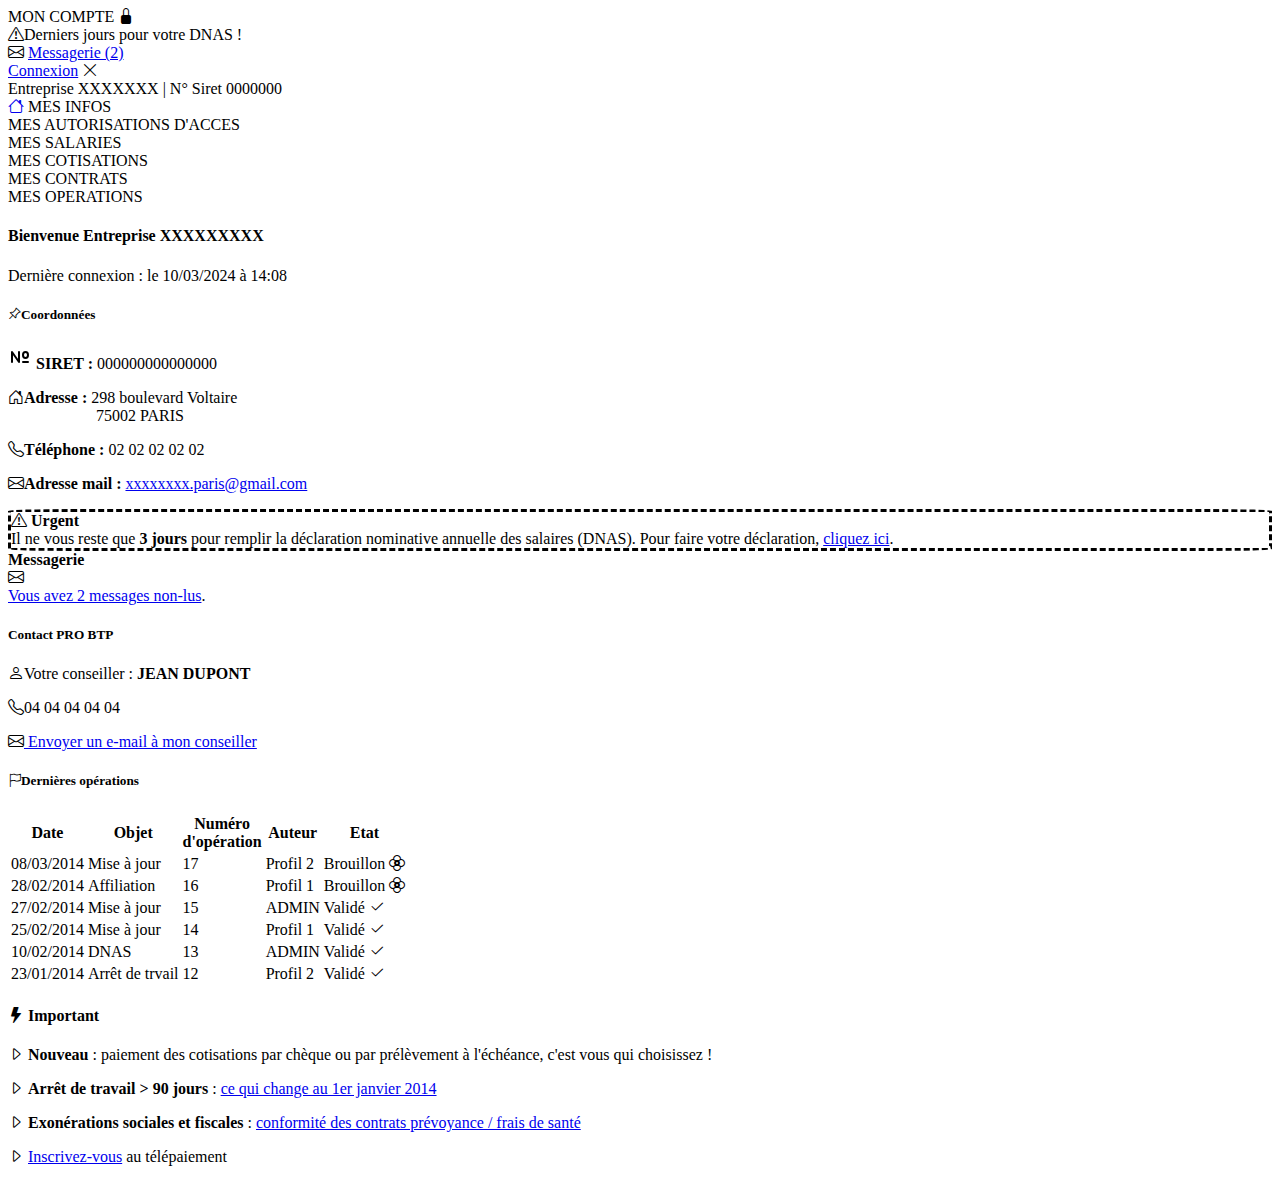
<file: index.html>
<!DOCTYPE html>
<html lang="fr">

<head>
    <meta charset="UTF-8">
    <meta name="viewport" content="width=device-width, initial-scale=1.0">
    <title>A Web Page</title>
    <link href="https://cdn.jsdelivr.net/npm/bootstrap@5.3.8/dist/css/bootstrap.min.css" rel="stylesheet"
        integrity="sha384-sRIl4kxILFvY47J16cr9ZwB07vP4J8+LH7qKQnuqkuIAvNWLzeN8tE5YBujZqJLB" crossorigin="anonymous">
    <link rel="stylesheet" href="styles.css">
    <link rel="stylesheet" href="https://cdn.jsdelivr.net/npm/bootstrap-icons@1.13.1/font/bootstrap-icons.min.css">
</head>

<body class="mt-2">
    <header class="container-fluid px-4">
        <div class="row">
            <div class="col-4 align-content-center">MON COMPTE <i class="bi bi-lock-fill"></i></div>
            <div class="col-4  text-center align-content-center"> <i class="bi bi-exclamation-triangle"></i>Derniers
                jours pour votre DNAS !</div>
            <div class="col-4 text-center">
                <!-- nouvelles rows dans cette colone pour avoir 2 éléments en haut et un élément en bas -->
                <div class="row">
                    <div class="col-6 text-center"><i class="bi bi-envelope"></i>
                        <a href="#" class="text-black"> Messagerie (2)</a>
                    </div>
                    <div class="col-6 border border-black border-3 text-center"><a href="connexion.html" class="text-decoration-none text-black">  Connexion</a> <i class="bi bi-x-lg"></i>
                    </div>
                    <div class="row">
                        <div class="col-12 text-center">Entreprise XXXXXXX | N° Siret 0000000</div>
                    </div>
                </div>
            </div>

        </div>

    </header>
    <main>
        <!-- menu de navigation -->
        <nav class="container.fluid px-4">
            <div class="row">

                <div class="col border border-2 border-black align-content-center"> <a href="index.html"><i
                        class="bi bi-house bg-info border border-black border-2 fs-4 ms-0 text-black"></i></a> MES INFOS</div>
                <div class="col-2 border border-2 border-black border-start-0 align-content-center text-center">MES AUTORISATIONS D'ACCES</div>
                <div class="col border border-2 border-black border-start-0 align-content-center text-center">MES SALARIES</div>
                <div class="col border border-2 border-black border-start-0 align-content-center text-center">MES COTISATIONS</div>
                <div class="col border border-2 border-black border-start-0 align-content-center text-center">MES CONTRATS</div>
                <div class="col border border-2 border-black border-start-0 align-content-center text-center">MES OPERATIONS</div>
        </nav>
        <!-- Premier bloc "Bienvenue" -->
        <section class="container-fluid mt-5 px-5">
            <!-- 1ere row -->
            <div class="row mb-3 align-items-end">
                <!-- Colonne de gauche : Bienvenue / dernière connexion -->
                <div class="col"><strong>
                        <h4>Bienvenue Entreprise XXXXXXXXX</h4>
                    </strong></div>
                <div class="col fst-italic">Dernière connexion : le 10/03/2024 à 14:08</div>
            </div>
            <!-- 2eme row qui englobe les 4 blocs -->
            <div class="row">
                <!-- Coordonnées -->
                <div class="col-6">
                    <div class="border border-dark border-2 h-100">

                        <h5 class="m-3"><i class="bi bi-pin-angle me-2"></i>Coordonnées</h5>
                        <p class="mb-3 ms-3">
                            <svg xmlns="http://www.w3.org/2000/svg" class="border border-black rounded-5" width="24"
                                height="24" viewBox="0 0 24 24">
                                <path fill="none" stroke="currentColor" stroke-linecap="round" stroke-linejoin="round"
                                    stroke-width="2" d="M4 17V7l7 10V7m4 10h5m-5-7a2.5 3 0 1 0 5 0a2.5 3 0 1 0-5 0" />
                            </svg>
                            <strong>SIRET :</strong> 000000000000000
                        </p>
                        <p class="mb-3 ms-3"><i class="bi bi-house-door"></i><strong>Adresse :</strong> 298 boulevard
                            Voltaire <br><span class="ms-6">75002 PARIS</span></p>
                        <p class="mb-3 ms-3"><i class="bi bi-telephone"></i><strong>Téléphone :</strong> 02 02 02 02 02
                        </p>
                        <p class="ms-3"><strong><i class="bi bi-envelope"></i>Adresse mail :</strong>
                            <a href="mailto:xxxxxxxx.paris@gmail.com" class="text-black">xxxxxxxx.paris@gmail.com</a></p>

                    </div>
                </div>
                <div class="col-6">
                    <!-- Row urgent  qui fait 6 cols -->
                    <div class="border-dashed p-1 mb-3">
                        <div class="row">
                            <div class="col-2 text-center">
                                <i class="bi bi-exclamation-triangle fs-1 animated-icon"></i>
                                <strong>Urgent</strong>
                            </div>
                            <div class="col-8 fs-5"> Il ne vous reste que
                                <strong>3 jours</strong> pour remplir
                                la déclaration nominative annuelle des salaires (DNAS).
                                Pour faire votre déclaration, <a href="#" class="text-black">cliquez ici</a>.
                            </div>
                        </div>
                    </div>

                    <!-- row de 6 cols divisées en 2: Messagerie et Contact  -->
                    <div class="row">
                        <div class="col-4 ">
                            <div class=" border border border-dark border-2 p-3 h-100 text-center">

                            <strong>Messagerie</strong><br><i class="bi bi-envelope fs-1"></i>
                            <div><a href="mailto:xxxxxxxx.paris@gmail.com" class="text-black">Vous avez 2 messages non-lus</a>.</div>
                        </div>
                    </div>
                    <div class="col">
                        <div class="border border-dark border-2 h-100">
                            <h5  class="text-center mt-1"><strong>Contact PRO BTP</strong></h5>
                            <p><i class="bi bi-person fs-4 mx-2"></i>Votre conseiller : <strong>JEAN DUPONT</strong></p>
                            <p><i class="bi bi-telephone fs-4 mx-2"></i>04 04 04 04 04</p>
                            <p class="mb-0"><i class="bi bi-envelope fs-4 mx-2"></i><a href="mailto:xxxx@exemple.com" class="text-black"> Envoyer un e-mail à
                                    mon conseiller</a></p>
                        </div>
                    </div>

                </div>
            </div>
        </section>
        <!-- deuxième bloc operation/important -->
        <section class="container-fluid mt-3 px-5">
            <div class="row">
                <div class="col">
                    <div class="border border-dark border-2 p-3 h-100">

                        <h5><i class="bi bi-flag"></i>Dernières opérations</h5>
                        <table class="table table-bordered   table-striped border border-dark border-2">
                            <thead class="border border-end-0">
                                <th class="bg-dark-subtle  align-content-center">Date</th>
                                <th class="bg-dark-subtle align-content-center">Objet</th>
                                <th class="bg-dark-subtle text-center">Numéro <br> d'opération</th>
                                <th class="bg-dark-subtle align-content-center">Auteur</th>
                                <th class="bg-dark-subtle align-content-center">Etat</th>
                                </tr>
                            </thead>
                            <tbody class="border border-end-0">
                                <tr>
                                    <td>08/03/2014</td>
                                    <td>Mise à jour</td>
                                    <td class="text-center">17</td>
                                    <td>Profil 2</td>
                                    <td>Brouillon <i class="bi bi-flower2 float-end"></i></td>
                                </tr>
                                <tr>
                                    <td>28/02/2014</td>
                                    <td>Affiliation</td>
                                    <td class="text-center">16</td>
                                    <td>Profil 1</td>
                                    <td>Brouillon <i class="bi bi-flower2 float-end"></i></td>
                                </tr>
                                <tr>
                                    <td>27/02/2014</td>
                                    <td>Mise à jour</td>
                                    <td class="text-center">15</td>
                                    <td>ADMIN</td>
                                    <td>Validé <i class="bi bi-check2 float-end"></i></td>
                                </tr>
                                <tr>
                                    <td>25/02/2014</td>
                                    <td>Mise à jour</td>
                                    <td class="text-center">14</td>
                                    <td>Profil 1</td>
                                    <td>Validé <i class="bi bi-check2 float-end"></i></td>
                                </tr>
                                <tr>
                                    <td>10/02/2014</td>
                                    <td>DNAS</td>
                                    <td class="text-center">13</td>
                                    <td>ADMIN</td>
                                    <td>Validé <i class="bi bi-check2 float-end"></i></td>
                                </tr>
                                <tr>
                                    <td>23/01/2014</td>
                                    <td>Arrêt de trvail</td>
                                    <td class="text-center">12</td>
                                    <td>Profil 2</td>
                                    <td>Validé <i class="bi bi-check2 float-end"></i></td>
                                </tr>
                            </tbody>
                        </table>
                    </div>
                </div>
                <div class="col">
                    <div class="border border-dark border-2 p-3 h-100">
                        <h4 class="mb-4">
                            <i class="bi bi-lightning-fill fs-2"></i>
                            Important
                        </h4>
                        
                            <p class="mb-3">
                                <i class="bi bi-caret-right"></i>
                                <strong>Nouveau</strong> : paiement des cotisations par chèque ou par prélèvement à
                                l'échéance, c'est vous qui choisissez !
                            </p>
                            <p class="mb-3">
                                <i class="bi bi-caret-right"></i>
                                <strong>Arrêt de travail &gt; 90 jours</strong> : <a href="#"
                                    class="text-decoration-underline text-black">ce qui change au 1er janvier 2014</a>
                            </p>
                            <p class="mb-3">
                                <i class="bi bi-caret-right"></i>
                                <strong>Exonérations sociales et fiscales</strong> : <a href="#" class="text-black">conformité des contrats
                                    prévoyance / frais de
                                    santé</a>
                                </p>
                            <p>
                                <i class="bi bi-caret-right"></i>
                                <a href="inscription.html" class="text-black">Inscrivez-vous</a> au télépaiement
                            </p>
                        
                    </div>
                </div>
            </div>
        </section>
    </main>
    <footer class="mt-4">

    </footer>
    </div>
</body>

</html>
</file>
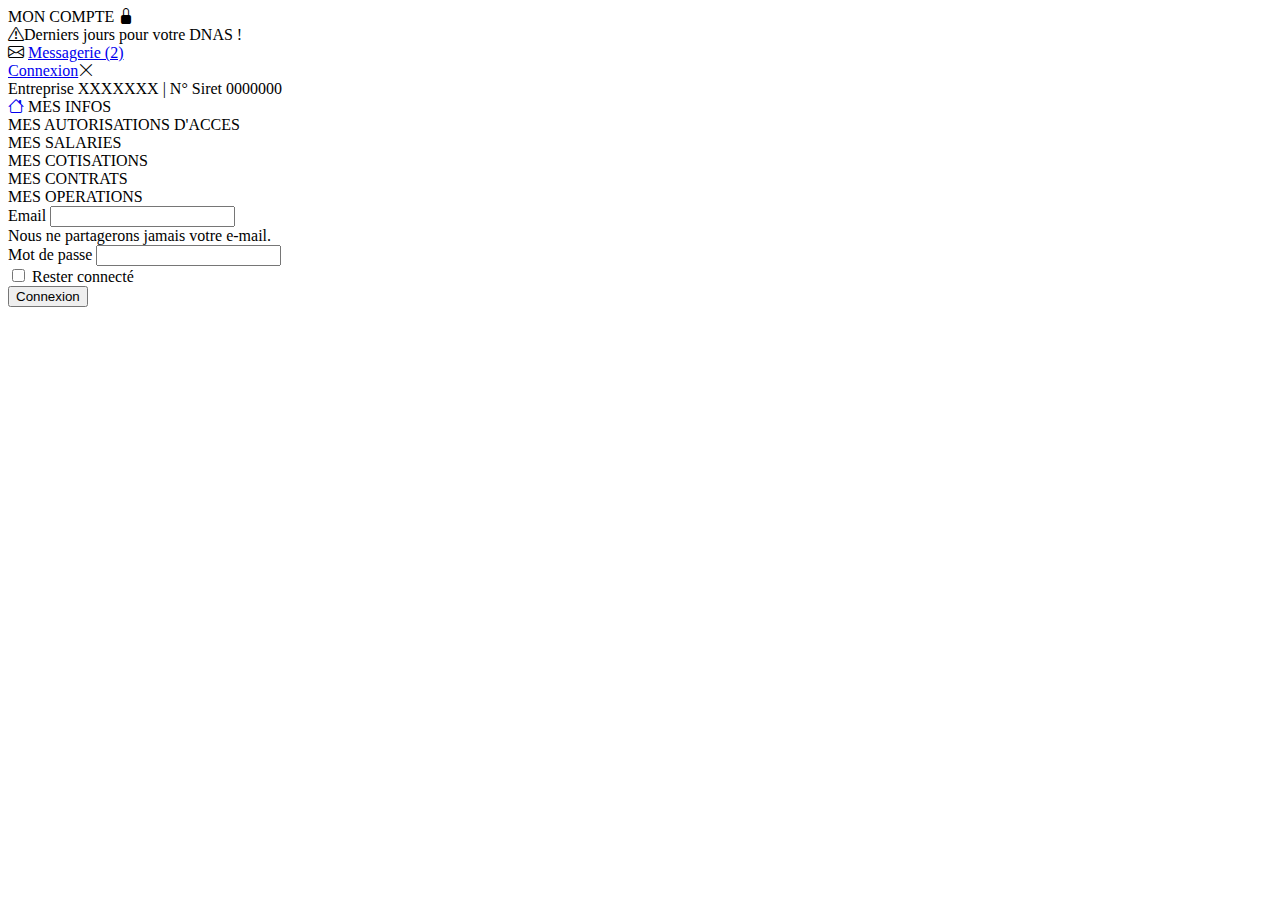
<file: connexion.html>
<!DOCTYPE html>
<html lang="fr">

<head>
    <meta charset="UTF-8">
    <meta name="viewport" content="width=device-width, initial-scale=1.0">
    <title>A Web Page</title>
    <link href="https://cdn.jsdelivr.net/npm/bootstrap@5.3.8/dist/css/bootstrap.min.css" rel="stylesheet"
        integrity="sha384-sRIl4kxILFvY47J16cr9ZwB07vP4J8+LH7qKQnuqkuIAvNWLzeN8tE5YBujZqJLB" crossorigin="anonymous">
    <link rel="stylesheet" href="styles.css">
    <link rel="stylesheet" href="https://cdn.jsdelivr.net/npm/bootstrap-icons@1.13.1/font/bootstrap-icons.min.css">
</head>

<body class="mt-2">
    <header class="container-fluid px-4">
        <div class="row">
            <div class="col-4 align-content-center">MON COMPTE <i class="bi bi-lock-fill"></i></div>
            <div class="col-4  text-center align-content-center"> <i class="bi bi-exclamation-triangle"></i>Derniers
                jours pour votre DNAS !</div>
            <div class="col-4 text-center">
                <!-- nouvelles rows dans cette colone pour avoir 2 éléments en haut et un élément en bas -->
                <div class="row">
                    <div class="col-6 text-center"><i class="bi bi-envelope"></i>
                        <a href="#" class="text-black"> Messagerie (2)</a>
                    </div>
                    <div class="col-6 border border-black border-3 text-center"><a href="connexion.html" class="text-decoration-none text-black">  Connexion</a><i class="bi bi-x-lg"></i>
                    </div>
                    <div class="row">
                        <div class="col-12 text-center">Entreprise XXXXXXX | N° Siret 0000000</div>
                    </div>
                </div>
            </div>

        </div>

    </header>
    <main>
        <!-- menu de navigation -->
        <nav class="container.fluid px-4">
            <div class="row">

                <div class="col border border-2 border-black align-content-center"> <a href="index.html"><i
                        class="bi bi-house bg-info border border-black border-2 fs-4 ms-0 text-black"></i></a> MES INFOS</div>
                <div class="col-2 border border-2 border-black border-start-0 align-content-center text-center">MES
                    AUTORISATIONS D'ACCES</div>
                <div class="col border border-2 border-black border-start-0 align-content-center text-center">MES
                    SALARIES</div>
                <div class="col border border-2 border-black border-start-0 align-content-center text-center">MES
                    COTISATIONS</div>
                <div class="col border border-2 border-black border-start-0 align-content-center text-center">MES
                    CONTRATS</div>
                <div class="col border border-2 border-black border-start-0 align-content-center text-center">MES
                    OPERATIONS</div>
        </nav>

        <main class="container mt-5 px-5">

            <div class="row mb-3">
                <form>
                    <div class="mb-3">
                        <label for="exampleInputEmail1" class="form-label">Email</label>
                        <input type="email" class="form-control" id="exampleInputEmail1" aria-describedby="emailHelp">
                        <div id="emailHelp" class="form-text">Nous ne partagerons jamais votre e-mail.</div>
                    </div>
                    <div class="mb-3">
                        <label for="exampleInputPassword1" class="form-label">Mot de passe</label>
                        <input type="password" class="form-control" id="exampleInputPassword1">
                    </div>
                    <div class="mb-3 form-check">
                        <input type="checkbox" class="form-check-input" id="exampleCheck1">
                        <label class="form-check-label" for="exampleCheck1">Rester connecté</label>
                    </div>
                    <button type="submit" class="btn btn-dark">Connexion</button>
                </form>

            </div>

        </main>

        <footer class="mt-4">

        </footer>
        </div>
</body>

</html>
</file>
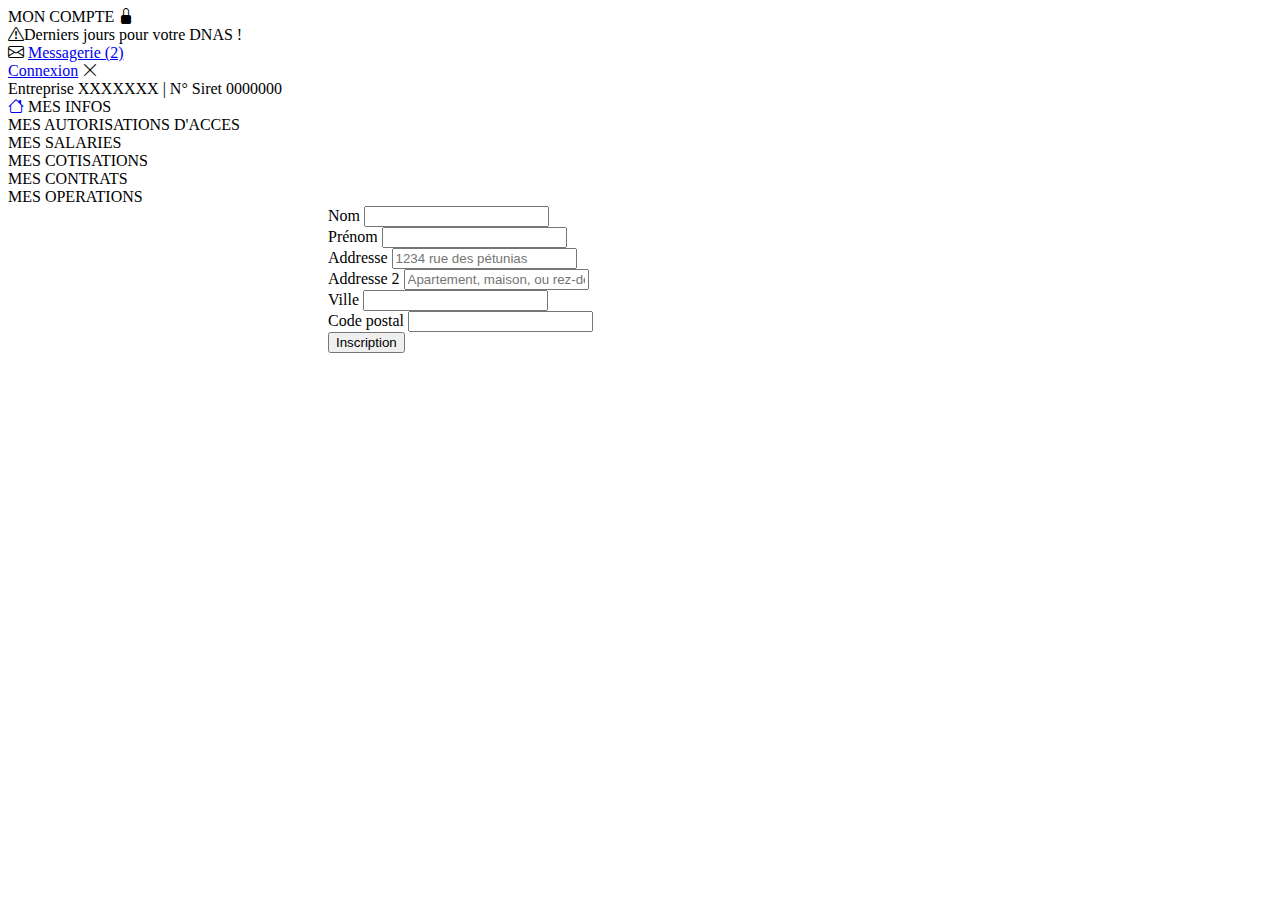
<file: inscription.html>
<!DOCTYPE html>
<html lang="fr">

<head>
    <meta charset="UTF-8">
    <meta name="viewport" content="width=device-width, initial-scale=1.0">
    <title>A Web Page</title>
    <link href="https://cdn.jsdelivr.net/npm/bootstrap@5.3.8/dist/css/bootstrap.min.css" rel="stylesheet"
        integrity="sha384-sRIl4kxILFvY47J16cr9ZwB07vP4J8+LH7qKQnuqkuIAvNWLzeN8tE5YBujZqJLB" crossorigin="anonymous">
    <link rel="stylesheet" href="styles.css">
    <link rel="stylesheet" href="https://cdn.jsdelivr.net/npm/bootstrap-icons@1.13.1/font/bootstrap-icons.min.css">
</head>

<body class="mt-2">
    <header class="container-fluid px-4">
        <div class="row">
            <div class="col-4 align-content-center">MON COMPTE <i class="bi bi-lock-fill"></i></div>
            <div class="col-4  text-center align-content-center"> <i class="bi bi-exclamation-triangle"></i>Derniers
                jours pour votre DNAS !</div>
            <div class="col-4 text-center">
                <!-- nouvelles rows dans cette colone pour avoir 2 éléments en haut et un élément en bas -->
                <div class="row">
                    <div class="col-6 text-center"><i class="bi bi-envelope"></i>
                        <a href="#" class="text-black text-decoration-none"> Messagerie (2)</a>
                    </div>
                    <div class="col-6 border border-black border-3 text-center"><a href="connexion.html"
                            class="text-decoration-none text-black"> Connexion</a> <i class="bi bi-x-lg"></i>
                    </div>
                    <div class="row">
                        <div class="col-12 text-center">Entreprise XXXXXXX | N° Siret 0000000</div>
                    </div>
                </div>
            </div>

        </div>

    </header>
    <main>
        <!-- menu de navigation -->
        <nav class="container.fluid px-4">
            <div class="row">

                <div class="col border border-2 border-black align-content-center"> <a href="index.html"><i
                            class="bi bi-house bg-info border border-black border-2 fs-4 ms-0 text-black"></i></a> MES
                    INFOS</div>
                <div class="col-2 border border-2 border-black border-start-0 align-content-center text-center">MES
                    AUTORISATIONS D'ACCES</div>
                <div class="col border border-2 border-black border-start-0 align-content-center text-center">MES
                    SALARIES</div>
                <div class="col border border-2 border-black border-start-0 align-content-center text-center">MES
                    COTISATIONS</div>
                <div class="col border border-2 border-black border-start-0 align-content-center text-center">MES
                    CONTRATS</div>
                <div class="col border border-2 border-black border-start-0 align-content-center text-center">MES
                    OPERATIONS</div>
        </nav>
        
        <main class="container mt-5 ps-7">
        
            <div class="row mb-3">
                <form class="row g-4">
                    <div class="col-md-4">
                        <label for="name" class="form-label">Nom</label>
                        <input type="name" class="form-control" id="name">
                    </div>
                    <div class="col-md-4">
                        <label for="prenom" class="form-label">Prénom</label>
                        <input type="surname" class="form-control" id="prenom">
                    </div>
                    <div class="col-8">
                        <label for="inputAddress" class="form-label">Addresse</label>
                        <input type="text" class="form-control" id="inputAddress" placeholder="1234 rue des pétunias">
                    </div>
                    <div class="col-8">
                        <label for="inputAddress2" class="form-label">Addresse 2</label>
                        <input type="text" class="form-control" id="inputAddress2"
                            placeholder="Apartement, maison, ou rez-de-chaussée">
                    </div>
                    <div class="col-md-5">
                        <label for="inputCity" class="form-label">Ville</label>
                        <input type="text" class="form-control" id="ville">
                    </div>
                  
                    <div class="col-md-3">
                        <label for="inputZip" class="form-label">Code postal</label>
                        <input type="text" class="form-control" id="inputZip">
                    </div>
                    <div class="col-12">
                        <button type="submit" class="btn btn-dark">Inscription</button>
                    </div>
                </form>
            </div>

        </main>

        <footer class="mt-4">

        </footer>
        </div>
</body>

</html>
</file>
<file: styles.css>
.border-dashed {
    border: 3px dashed;
    border-radius: 5%;
}

.ms-6 {
  margin-left: 5.5rem !important;
}

.ms-7 {
  margin-left: 10rem !important;
}

@keyframes pulse {
  0%, 100% { opacity: 0.5; transform: scale(1); }
  50% { opacity: 1; transform: scale(1.2); }
}

.animated-icon {
  animation: pulse 1.5s infinite;
  display: inline-block; /* pour éviter les problèmes d’animation */
}

.ps-7 {
  padding-left: 20rem !important;
}
</file>
